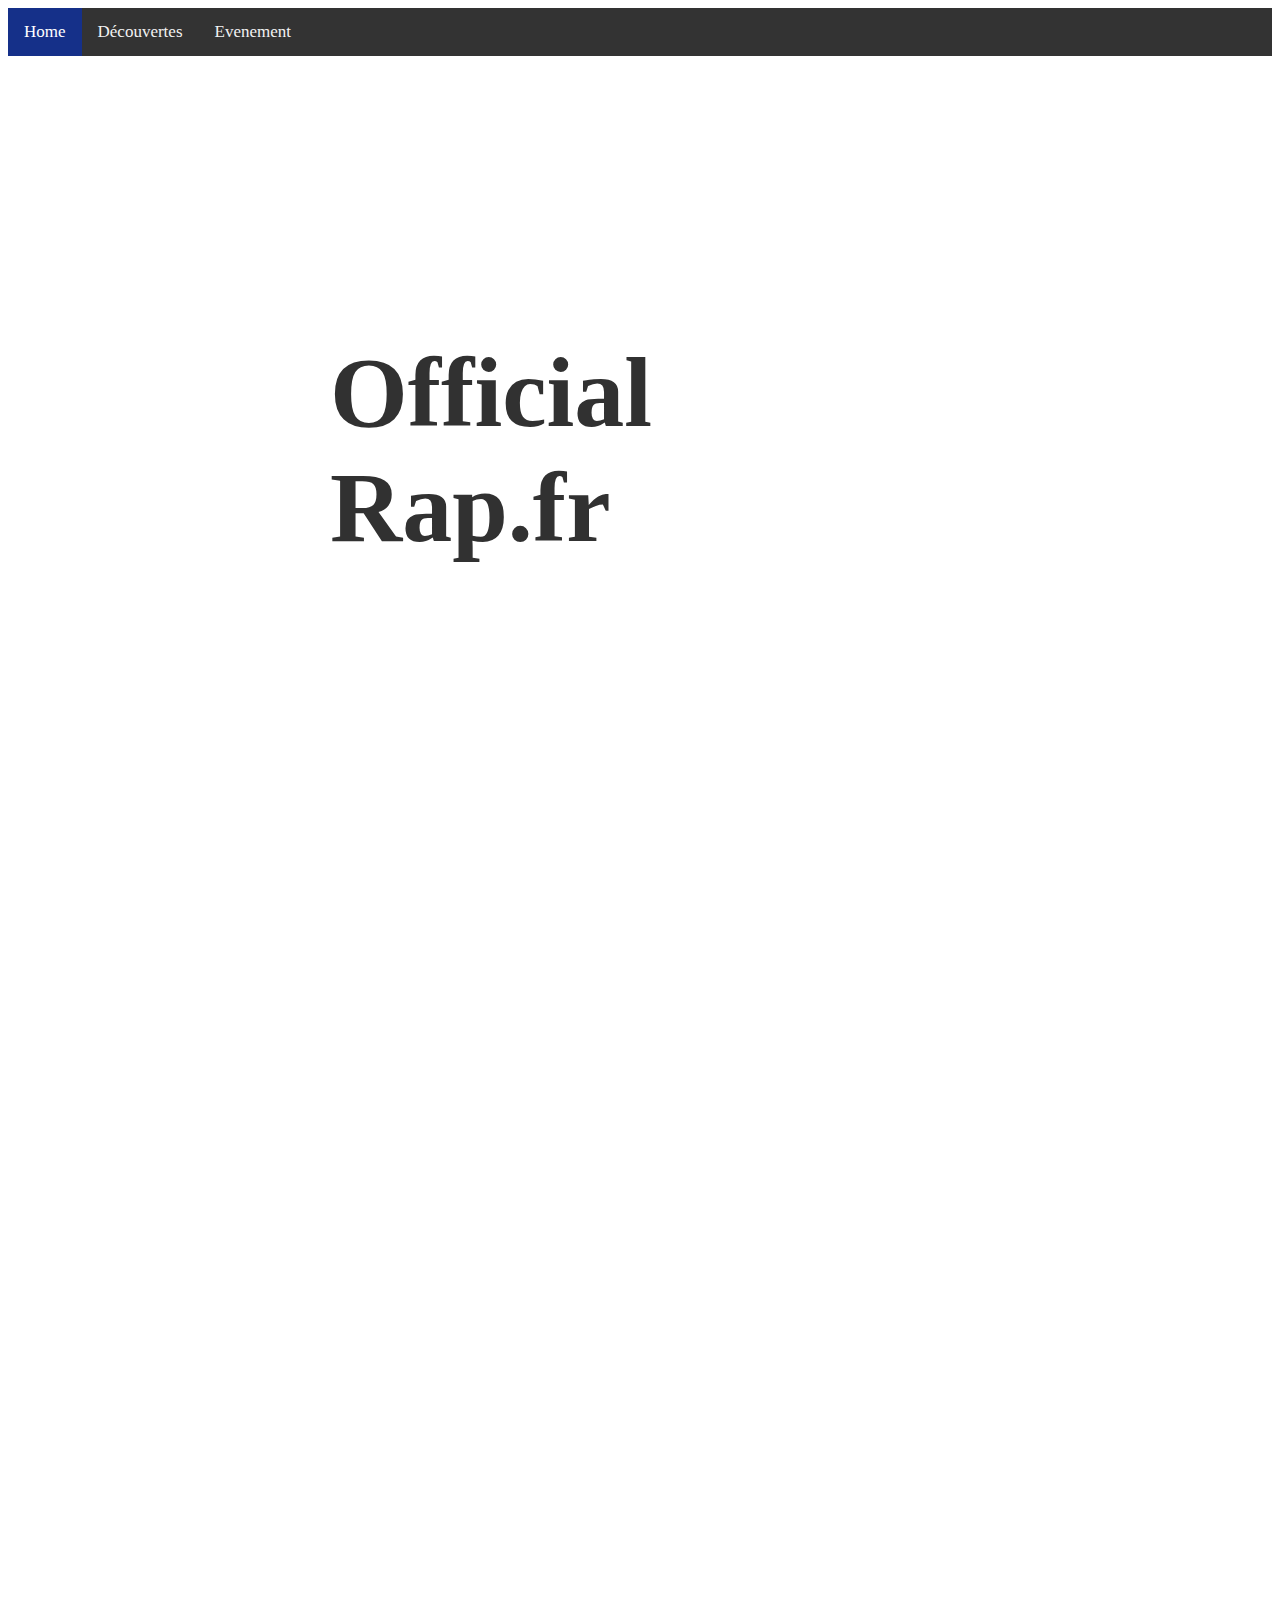
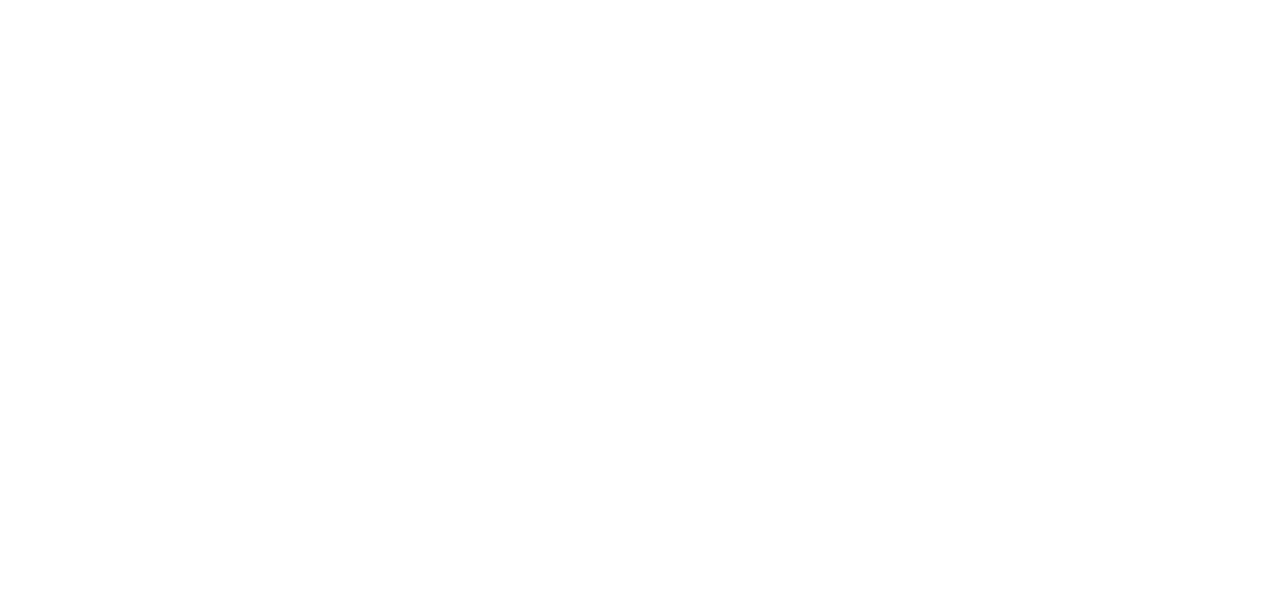
<file: RENDU/acceuil.html>
<!DOCTYPE html>
<html lang="en">
  <head>
    <meta charset="UTF-8" />
    <meta name="viewport" content="width=device-width, initial-scale=1.0" />
    <link rel="stylesheet" href="css/StylesAcceuil.css" />
    <link rel="stylesheet" href="css/barrenav.css" />
    <link rel="stylesheet" href="css/bg_img.css" />
    <title>Document</title>
  </head>
  <body>
    <div class="nav">
      <a class="active" href="acceuil.html">Home</a>
      <a href="decouverte.html">Découvertes</a>
      <a href="evenement.html">Evenement</a>
    </div>

    <div class="bg-image"></div>

    <div class="title">
      <h1>Official Rap.fr</h1>
    </div>
  </body>
</html>
</file>
<file: RENDU/css/StylesAcceuil.css>
.title {
  position: absolute;
  top: 50%;
  left: 50%;
  transform: translate(-50%, -50%);
  padding: 10px;
  font-size: 50px;
  color: rgb(49, 49, 49);
}
</file>
<file: RENDU/css/barrenav.css>
.nav {
    background-color: #333;
    overflow: hidden;
}

.nav a {
    float: left;
    color: #f2f2f2;
    text-align: center;
    padding: 14px 16px;
    text-decoration: none;
    font-size: 17px;
}

.nav a:hover {
    background-color: #ddd;
    color: rgb(0, 0, 0);
}

.nav a.active {
    background-color: #153089;
    color: white;
}
</file>
<file: RENDU/css/bg_img.css>
.bg-image {
  position: absolute;
  z-index: -1;
  width: 100vw;
  height: 240vh;
  background-image: url(https://i.pinimg.com/originals/38/8d/73/388d7357134573077dd0861a058f1bd8.jpg);
  background-repeat: no-repeat;
  background-position: center;
  background-size: cover;
  filter: blur(60px);
  -webkit-filter: blur(4px);
}
</file>
